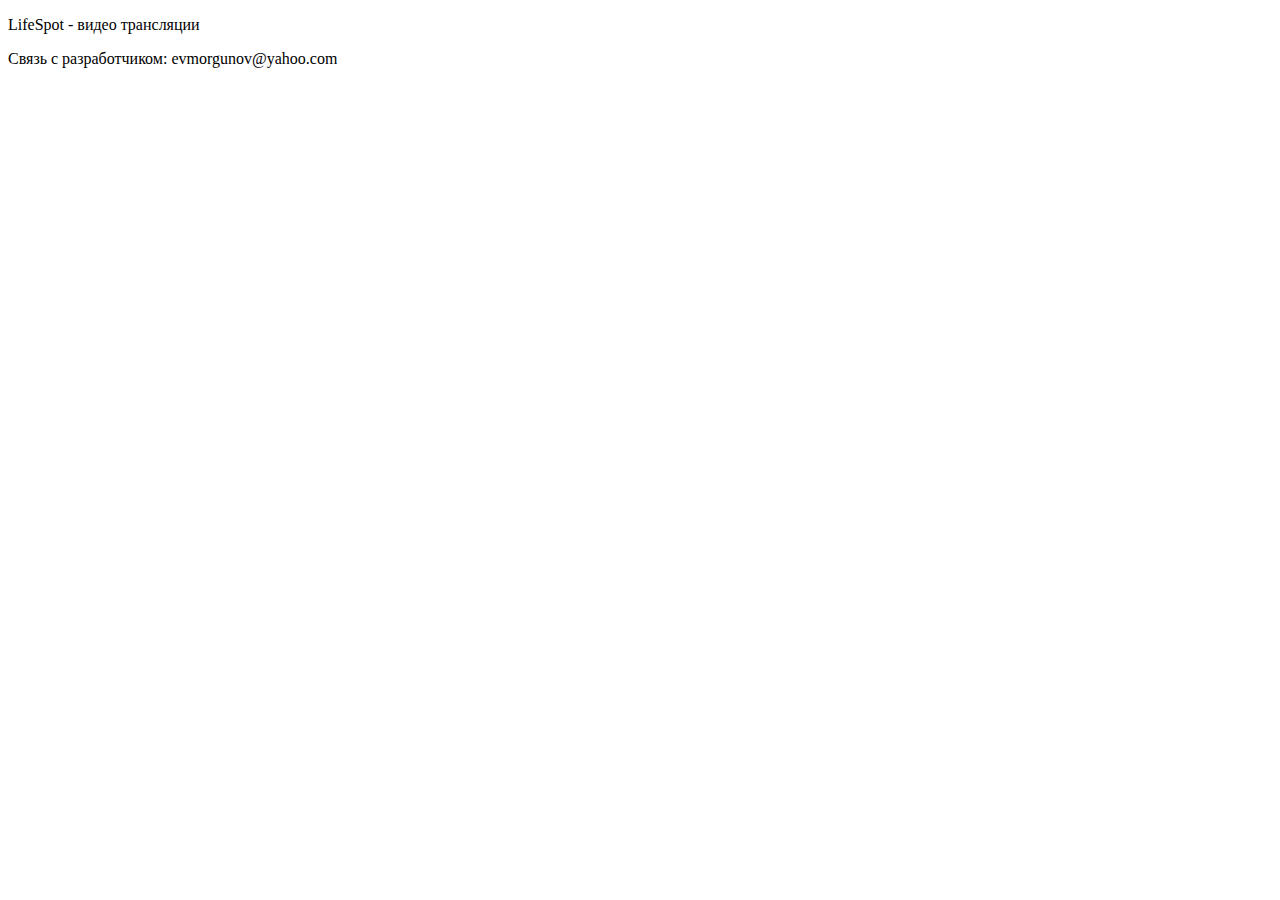
<file: LifeSpot/Views/Shared/footer.html>
﻿<!DOCTYPE html>
<html>
<head>
    <meta charset="utf-8" />
    <title></title>
</head>
<body>
    <footer>
        <p>LifeSpot - видео трансляции</p>
        <p>Связь с разработчиком: evmorgunov@yahoo.com</p>
    </footer>
</body>
</html>
</file>
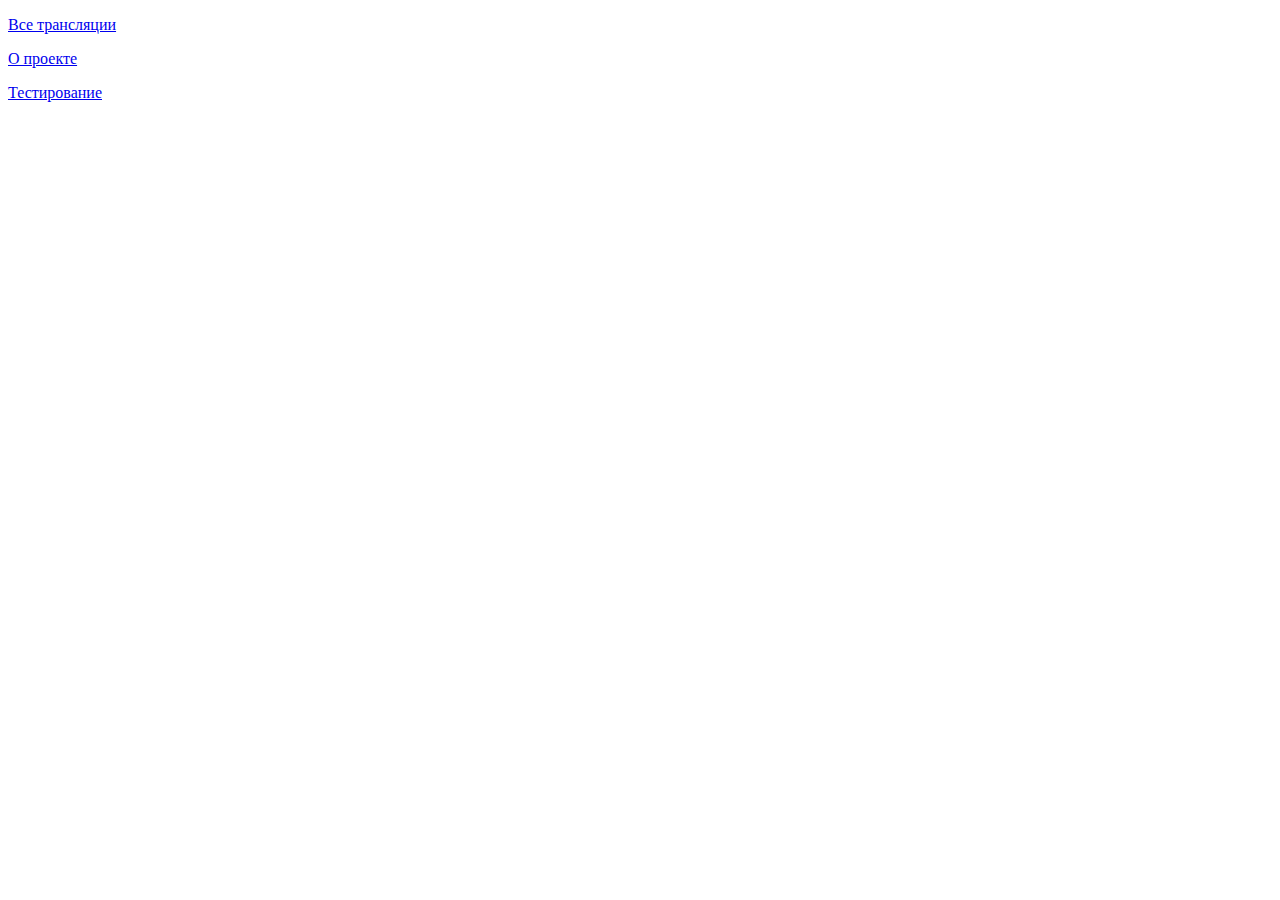
<file: LifeSpot/Views/Shared/sideBar.html>
﻿<!DOCTYPE html>
<html>
<head>
    <meta charset="utf-8" />
    <title></title>
</head>
<body>
    <aside id="sidebar">
        <div class="navbar">
            <a href="/"><p>Все трансляции</p></a>
            <a href="/"><p>О проекте</p></a>
            <a href="/testing"><p>Тестирование</p></a>
        </div>
    </aside>
</body>
</html>
</file>
